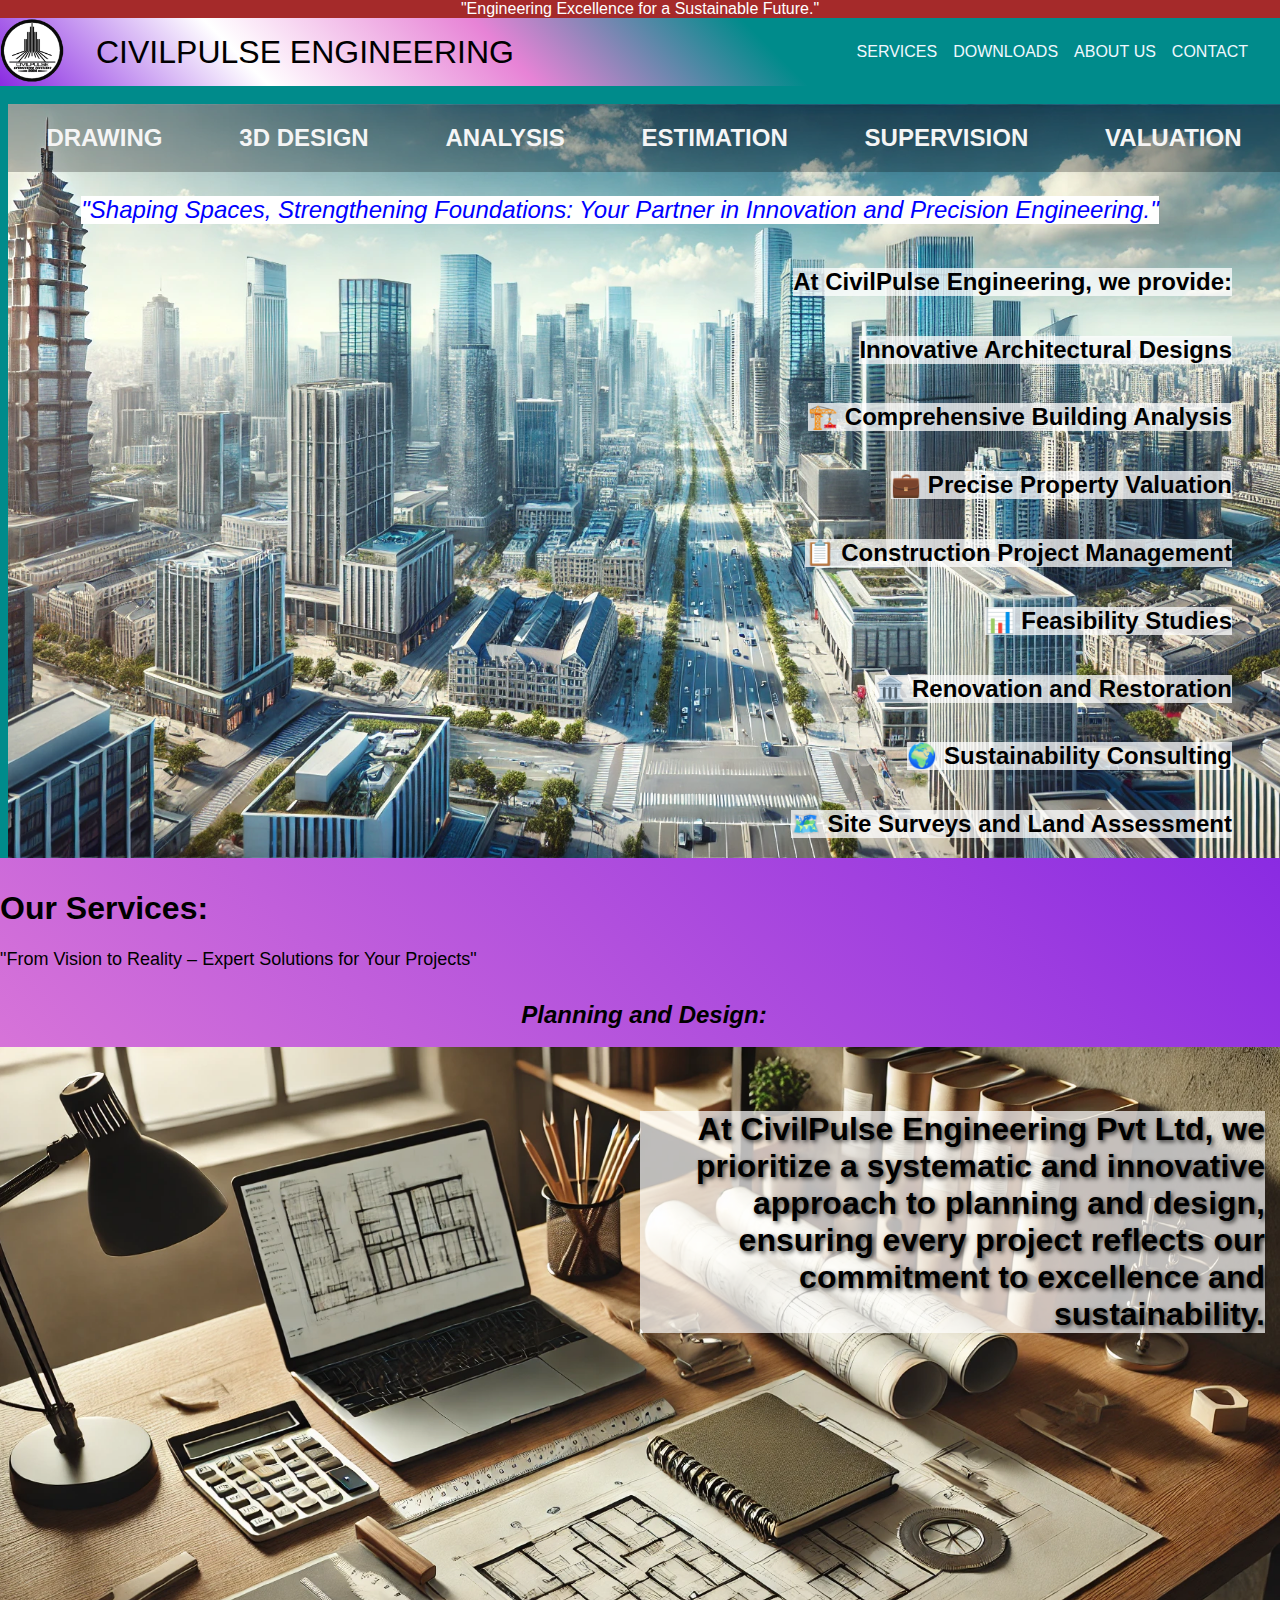
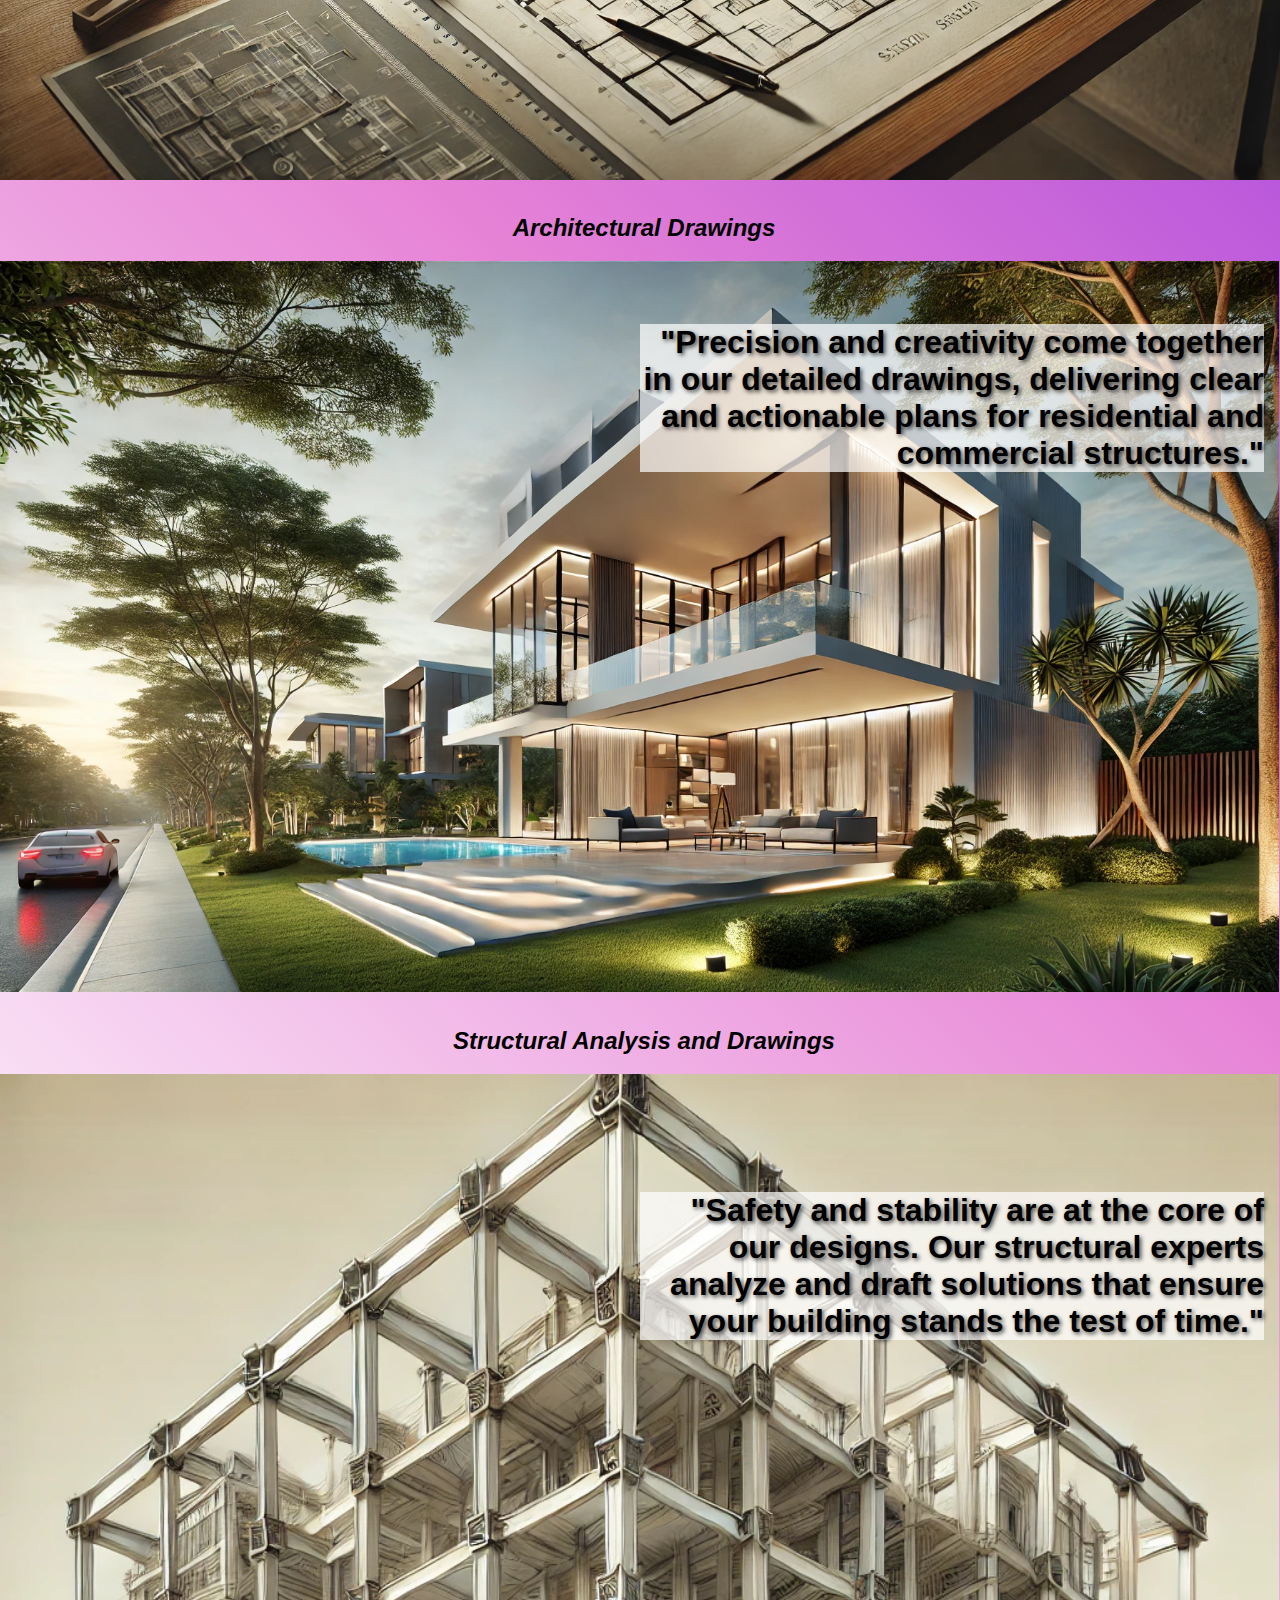
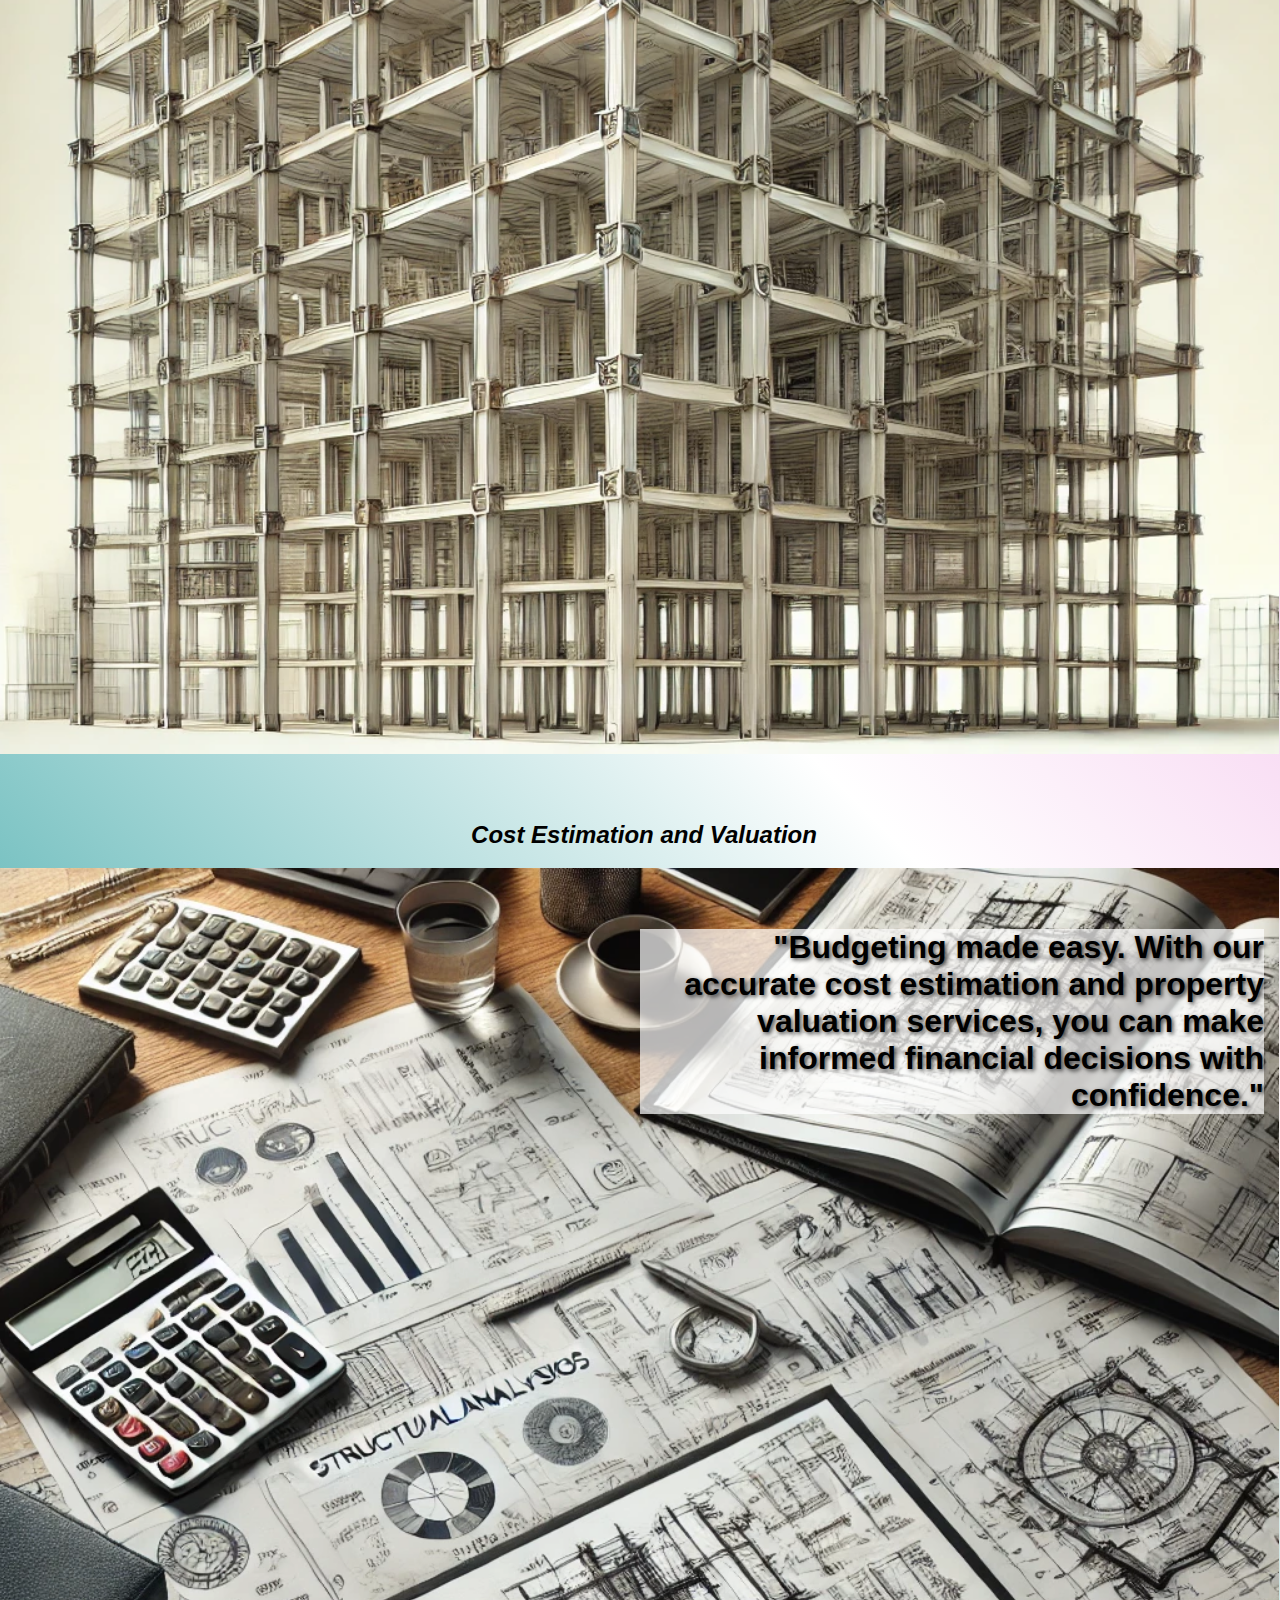
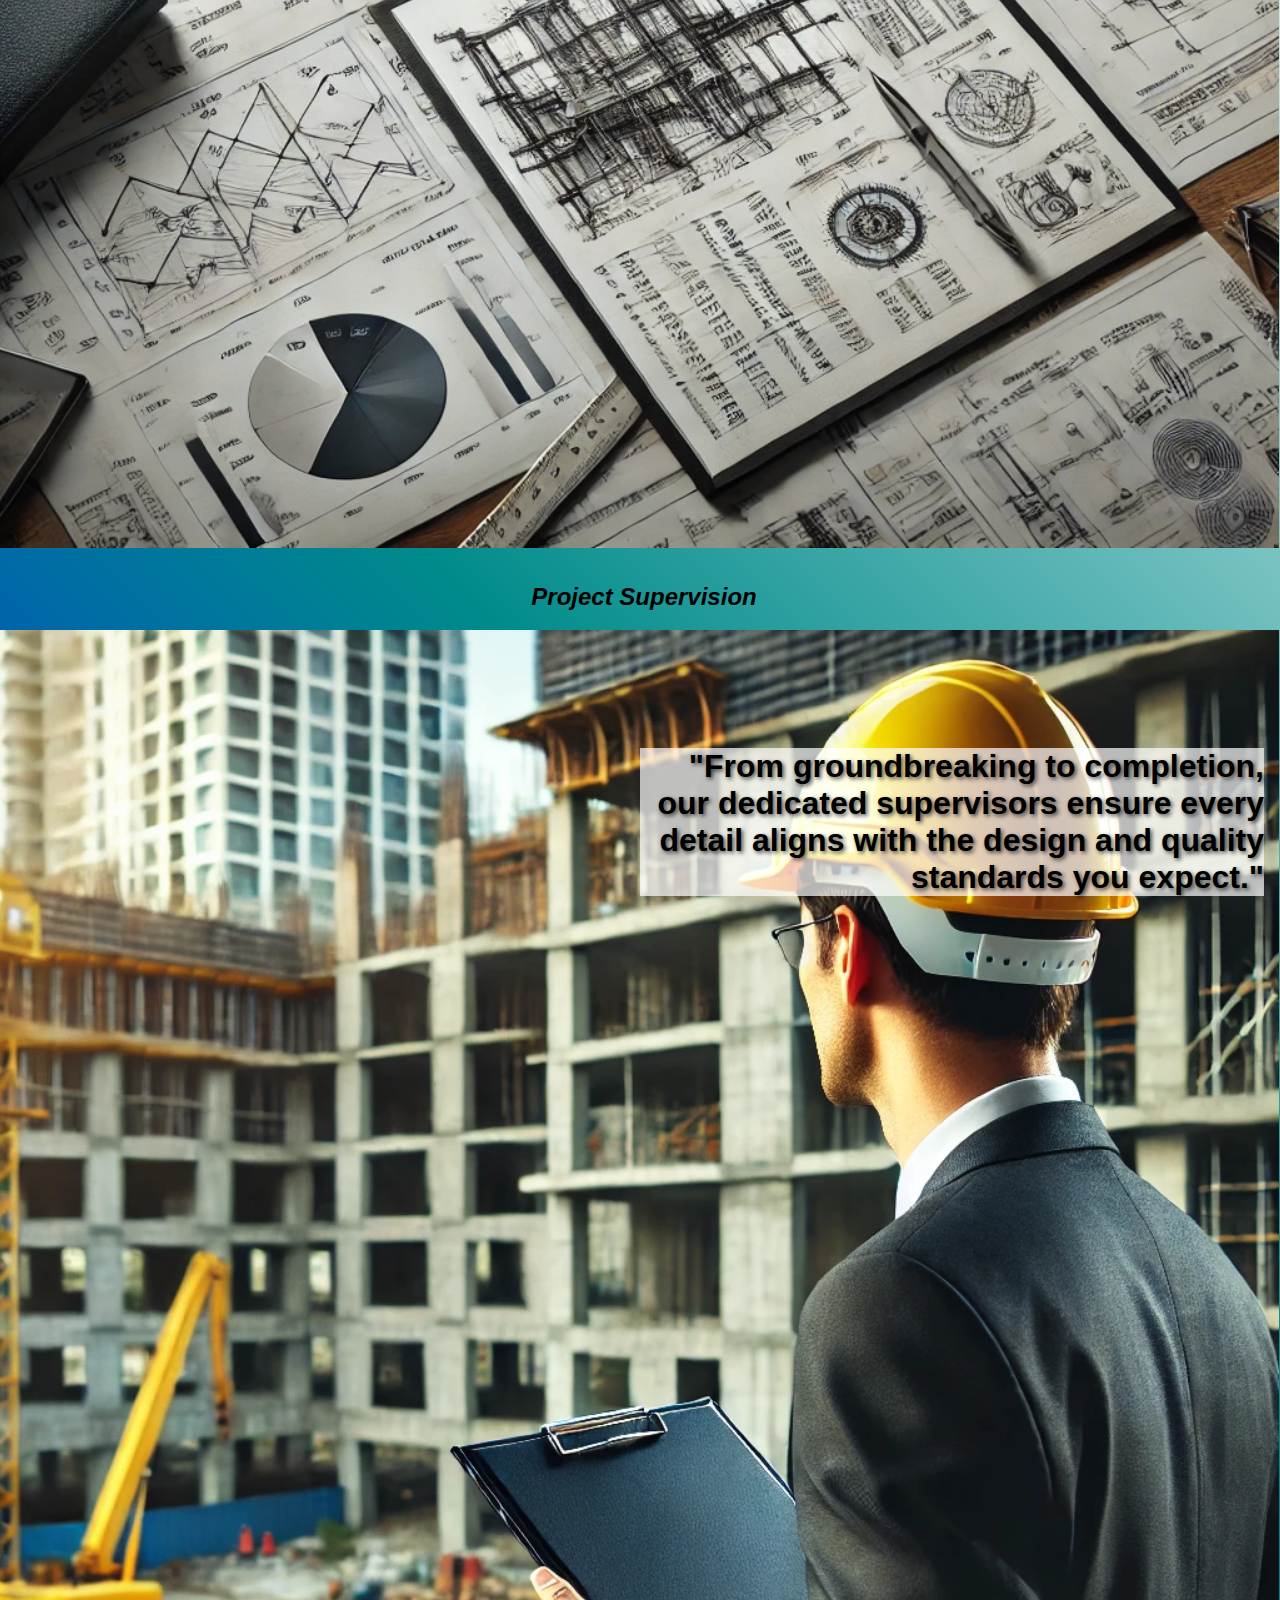
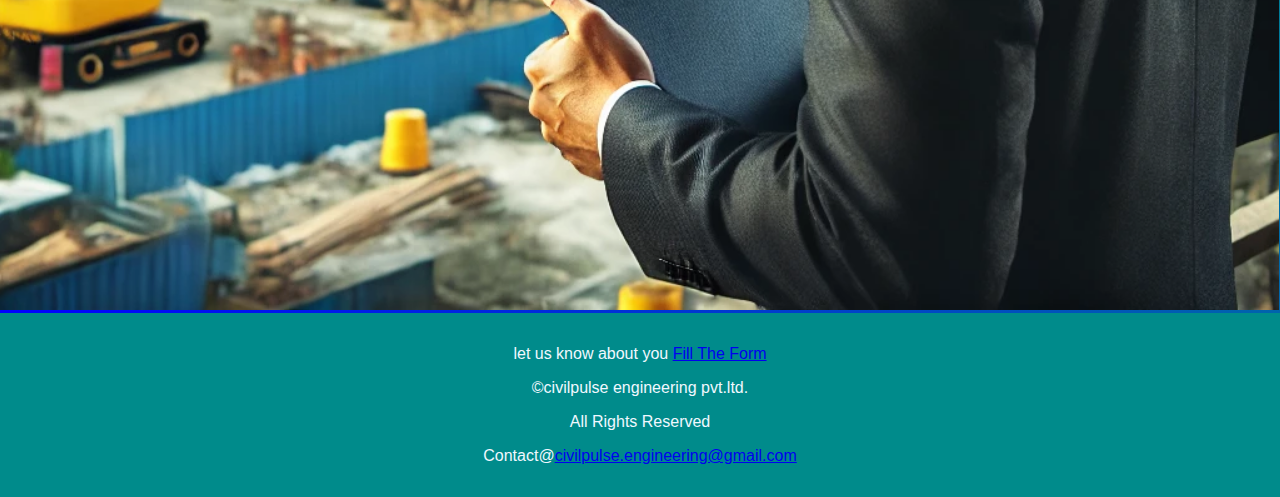
<file: index.html>
<!DOCTYPE html>
<html lang="en">
<head>
    <meta charset="UTF-8">
    <meta name="viewport" content="width=device-width, initial-scale=1.0">
    <title>Civilpulse</title>
    <link rel="icon" href="/demo-page/images/photoshoppng.png">
    <style>
        body{
            margin: 0;
            padding: 0;
            font-family: Arial, sans-serif;
            background-color: darkcyan;
        }
        #slogan {
            font-size: 1rem; 
            text-align: center; 
            margin: 0; 
            padding: 0; 
            background-color:brown; 
            color: white;
        }
        .page{
            display: flex;
            flex-direction: column;
        }
        header{
            display: flex;
            flex-direction: column;
            color: black;
            justify-content: space-between;
            padding: 0; 
            position: fixed;
            width: 100%;
            z-index: 1000;
        }
        .head {
            display: flex;
            flex-direction: row;
            justify-content: space-between;
            background: linear-gradient(45deg,blueviolet,white,rgb(231, 131, 214),darkcyan,darkcyan,darkcyan) ;
        }
        .logo-name{
            display: flex;
            margin-bottom: -1px;
        }
        .logo-name p {
            font-size: xx-large;
            margin: 0;
            margin-top: 1rem;
        }
        .logo img{
            width: 4rem;
            height: auto;
        }
        .nav p {
            display: none;
        }
        .nav-list{
            list-style: none;
            display: flex;
            margin: 0px;
            margin-right: 2rem;
            height: 100%;
            justify-content: space-around;
            align-items: center;
        }
        .nav-list a {
            margin-left: 1rem; 
            margin-top: 0.5rem; 
            margin-bottom: 0.5rem;
            color: aliceblue;
            font-size: 1rem;
            color: aliceblue;
            text-decoration: none;
        }
        
        .hero{
            display: flex;
            flex-direction: column;
            margin-top: 6.5rem;
            background-image: url(images/heroBackground.webp);
            background-size: cover;
            background-position: center;
            color: whitesmoke;
            margin-left: 0.5rem;
        }
        .hero-slogan {
            display: none;
        }
        .work{
            display: flex;
            justify-content:space-around ;
            background-color: rgb(0, 0, 0, 0.25);
        }
        .work-list {
            display: flex;
            flex-direction: column;
            align-items: flex-end;
            margin-right: 3rem;
        }

        .work-list h2 {
            color: black;
            background-color: rgba(255,255,255,0.75);
        }
        

        .plan-design{
           position: relative;
           margin: -1px;;
        }
        .architecture {
            display: block;
            position: relative;
        }
        .analysis {
            display: block;
            position: relative;
        }
        .estamate {
            display: block;
            position: relative;
            padding-top: 2rem;
        }
        .supervise {
            display: block;
            position: relative;
        }
        .services {
            background: linear-gradient(45deg,blue,darkcyan,white,rgb(231, 131, 214),blueviolet)
        }
        .services h1 {
            margin-top: 2rem;
            font-size: xx-large;
        }
        .services h2 {
            margin-top: 2rem;
            margin-left: 0.5rem;
            font: x-large;
            font-style: italic;
            font-weight: bolder;
            text-align: center;
        }
        .services img {
            margin: -1px;
            width: 100%;    
        }
        .services p{
            position: absolute;
            top: 10%;
            left: 50%;
            color: black;
            font-size: xx-large;
            font-weight: bold;
            text-shadow: 2px 2px 4px rgba(0, 0, 0, 0.7);
            text-align: right; 
            background-color: rgba(255, 255, 255, 0.7);
            margin-right: 1rem;
        }
        @media screen and (max-width: 768px){
            .head {
                display: block;
            }
            .logo-name{
                display: flex;
                /* flex-direction: column; */
                text-align: center;
                margin: -1px;
                column-gap: 0;
                row-gap: 0;               
            }
            .logo-name p {
                font-size: x-large;
                margin: -1rem;
                padding: 0;
                margin-top: 1rem; 
                /* border: 2px double black; */
            }
            .logo{
                margin: -1.5px;
                margin-left: 1rem;
                width: 4rem;
                height: auto;
                /* border: 2px double black; */
            }
            .nav{
                position: relative;
                display: flex;
                /* background: linear-gradient(45deg,white,blueviolet) ; */
                /* background-color: darkcyan; */
                margin-left: 1rem;
                width: 25%;
            }
            .nav p {
                display:inline;            
                position: relative;
                margin: -1px;
                width: fit-content;
            }
            .nav-list {
                display: none;  
            }
            .nav-list a {
                background-color: darkcyan;
            }
            .nav:hover .nav-list{
                display: flex;
                flex-direction: column;
                align-items: flex-start;
                position: absolute;
                background-color: transparent;
                z-index: 1;
                font-size: larger;
                color: aliceblue;
                margin-left: 0.5rem;
                margin-top: 0.5rem;
                padding-left: 0;
                width: 25%;
            }
            video{
                width: 12rem;
                height: auto;
            }
            .hero {
                display: flex;
                flex-direction: column;
                margin-top: 6.5rem;
            }
            .hero-slogan {
                display: block;
                background-color:rgba(0,0,0,0.25) ;
                height: 100%;
                font-style: italic;
                font-weight:bold;
                font-size: large;
                margin: auto;
            }
            .hero-sl-wo{
                display: flex;
                flex-direction: row;
                font-size:x-small;
                margin: 0.5rem;
            }
            .work{
            display: flex;
            flex-direction: column ;
            align-items: end;
            margin: -1px;
            }
            .work h2 {
            margin: 1rem;
            background-color: rgba(0,0,0,0.25);
            font-size: x-large;
            }
            .work-list{
                align-items: flex-start;
                margin-left: 1rem;
                font-size: x-small;
            }
            .work-list h2 {
                margin: 0.25rem;


            }
            .work-list h3 {
                display: none;
            }
            .services p{
              font-size: large;
              top: 20%;
              left: 35%;
            }            
        }
        footer{
            background-color: darkcyan;
            color: aliceblue;
            padding: 1rem;
            text-align: center;
        }

    </style>
</head>
<body class="page">   
    <header>
        <div>
            <p id="slogan">"Engineering Excellence for a Sustainable Future."</p>
        </div>
        <div class="head">
            <div class="logo-name" >
                <div class="logo" >
                    <img src="images/photoshoppng.png" alt="civilpulse engineering logo" width="100%" height="100%">
                </div>
                <div style="margin-left: 2rem;">
                    <p >
                        CIVILPULSE ENGINEERING
                    </p>
                </div>
            </div>
            <div class="nav">
                <p> 
                    <img src="images/icons8-stack-96.png"style="width: 1.5rem;" alt="Explore">
                </p>
                <ul class="nav-list">
                    <!-- <a href="#">HOME</a> -->
                    <a href="#">SERVICES</a>
                    <a href="#">DOWNLOADS</a>                        
                    <a href="about_us.html">ABOUT&nbsp;US</a>
                    <a href="#">CONTACT</a>
                    <!-- <a href="login.html">LOGIN</a> -->
                </ul>
            </div>
        </div>
    </header>
    <div class="hero">
        <div class="hero-sl-wo">
            <h3 class="hero-slogan" >"Shaping Spaces, Strengthening Foundations: Your Partner in Innovation and Precision Engineering."</h3>
            <div class="work">
                <h2>DRAWING</h2>
                <h2>3D DESIGN</h2>
                <h2>ANALYSIS</h2>
                <h2>ESTIMATION</h2>
                <h2>SUPERVISION</h2>
                <h2>VALUATION</h2>
            </div>
        </div>
        
        <div class="work-list">   
            <h3 style="font-style: italic; align-self: center;font-size: x-large; font-weight: lighter;background-color:rgba(255, 255, 255, 0.991);color:blue;">"Shaping Spaces, Strengthening Foundations: Your Partner in Innovation and Precision Engineering."</h3>
            <h2>At CivilPulse Engineering, we provide:</h2>                    
            <h2>Innovative Architectural Designs</h2>
            <!-- <p>Crafting functional, aesthetic, and modern spaces that inspire.</p> -->
            
            <h2>🏗️ Comprehensive Building Analysis</h2>
            <!-- <p>Ensuring safety, efficiency, and compliance in every structure.</p> -->
            
            <h2>💼 Precise Property Valuation</h2>
            <!-- <p>Accurate assessments for mortgages, investments, and decision-making.</p> -->
            
            <h2>📋 Construction Project Management</h2>
            <!-- <p>Seamless oversight from initial planning to final handover.</p> -->
            
            <h2>📊 Feasibility Studies</h2>
            <!-- <p>Detailed evaluations to ensure project success and profitability.</p> -->
            
            <h2>🏛️ Renovation and Restoration</h2>
            <!-- <p>Breathing new life into aging structures while preserving their essence.</p> -->
            
            <h2>🌍 Sustainability Consulting</h2>
            <!-- <p>Implementing eco-friendly solutions for greener, smarter designs.</p> -->
            
            <h2>🗺️ Site Surveys and Land Assessment</h2>
            <!-- <p>Delivering accurate data for informed and confident decisions.</p> -->               
        </div>    
    </div>
    <div class="services">
        <div class="service-he">
            <h1> Our Services:</h1>
            <span style=" font-size: large;">"From Vision to Reality – Expert Solutions for Your Projects"</span>
        </div>
        <div class="plan-design"> 
            <h2>Planning and Design:</h2>           
            <img src="images/planingDesign.webp" alt="" width="100%" height="auto">
            <p>At CivilPulse Engineering Pvt Ltd, we prioritize a systematic and innovative approach to planning and design, ensuring every project reflects our commitment to excellence and sustainability.</p>
        </div>
        <div class="architecture">
            <h2>Architectural Drawings</h2>
            <img src="images/architecture.webp" alt="">            
            <p> "Precision and creativity come together in our detailed drawings, delivering clear and actionable plans for residential and commercial structures."</p>
        </div>
        <div class="analysis">
            <h2>Structural Analysis and Drawings</h2>
            <img src="images/analysis-img.webp" alt="">            
            <p>"Safety and stability are at the core of our designs. Our structural experts analyze and draft solutions that ensure your building stands the test of time."</p>
        </div>
        <div class="estamate">
            <h2>Cost Estimation and Valuation</h2>
            <img src="images/estimation.webp" alt="">            
            <p> "Budgeting made easy. With our accurate cost estimation and property valuation services, you can make informed financial decisions with confidence."</p>
        </div>
        <div class="supervise">
            <h2>Project Supervision</h2>
            <img src="images/supervision.webp" alt="">            
            <p>"From groundbreaking to completion, our dedicated supervisors ensure every detail aligns with the design and quality standards you expect."</p>
        </div>
    </div>
    <footer>
        <p>let us know about you <a href="form.html">Fill The Form</a></p>
            <p> ©civilpulse engineering pvt.ltd.</p>
            <p>All Rights Reserved </p>
            <p>Contact@<a href="mailto:civilpulse.engineering@gmail.com">civilpulse.engineering@gmail.com</a> </p>
    </footer>
</body>
</html>
</file>
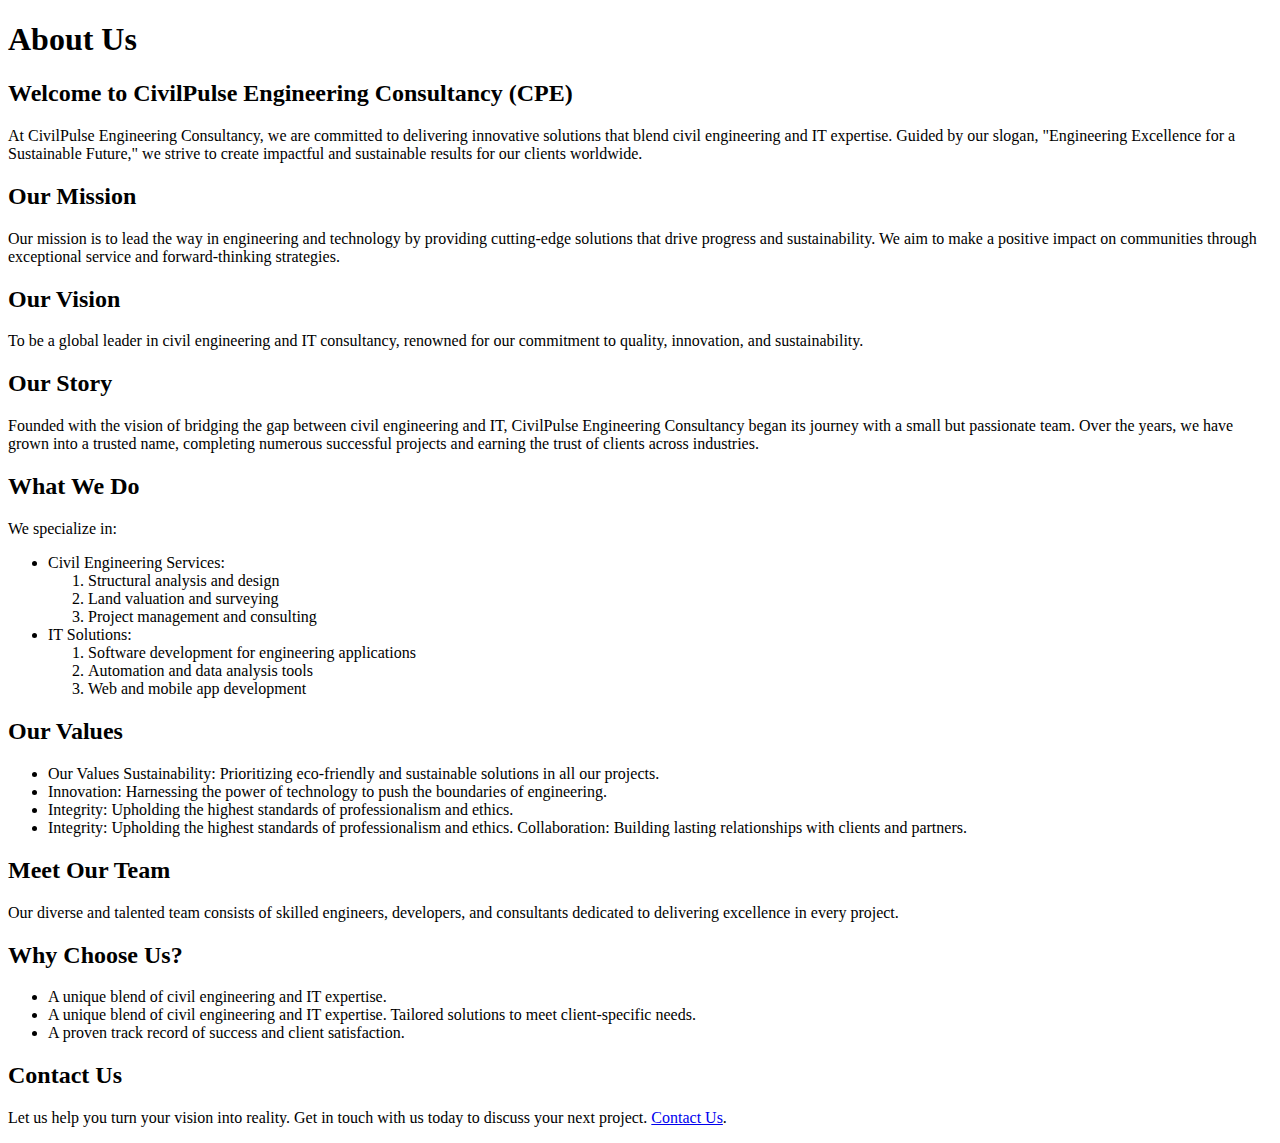
<file: about_us.html>
<!DOCTYPE html>
<html lang="en">
<head>
    <meta charset="UTF-8">
    <meta name="viewport" content="width=device-width, initial-scale=1.0">
    <title>Document</title>
</head>
<body>
    <h1>About Us</h1>
    <h2>Welcome to CivilPulse Engineering Consultancy (CPE)</h2>
    <p>At CivilPulse Engineering Consultancy, we are committed to delivering innovative solutions that blend civil engineering and IT expertise. Guided by our slogan, "Engineering Excellence for a Sustainable Future," we strive to create impactful and sustainable results for our clients worldwide.</p>
    <h2>Our Mission</h2>
    <p>Our mission is to lead the way in engineering and technology by providing cutting-edge solutions that drive progress and sustainability. We aim to make a positive impact on communities through exceptional service and forward-thinking strategies.</p>
    <h2>Our Vision</h2>
    <p>To be a global leader in civil engineering and IT consultancy, renowned for our commitment to quality, innovation, and sustainability.</p>
    <h2>Our Story</h2>
    <p>Founded with the vision of bridging the gap between civil engineering and IT, CivilPulse Engineering Consultancy began its journey with a small but passionate team. Over the years, we have grown into a trusted name, completing numerous successful projects and earning the trust of clients across industries.</p>
    <h2>What We Do</h2>
    <p> We specialize in:</p>
    <ul>
        <li>Civil Engineering Services:
            <ol>
                <li>Structural analysis and design</li>
                <li>Land valuation and surveying</li>
                <li>Project management and consulting 
                    </li>
            </ol>
        </li>
        <li>IT Solutions:
            <ol>
                <li>

                    Software development for engineering applications</li>
                    <li>Automation and data analysis tools</li>
                    <li>Web and mobile app development</li>
            </ol>
        </li>
    </ul>
    <h2>Our Values</h2>
    <ul>
        <li>Our Values

            Sustainability: Prioritizing eco-friendly and sustainable solutions in all our projects.</li>
            <li>Innovation: Harnessing the power of technology to push the boundaries of engineering.</li>
            <li>Integrity: Upholding the highest standards of professionalism and ethics.</li>
            <li>Integrity: Upholding the highest standards of professionalism and ethics.

                Collaboration: Building lasting relationships with clients and partners.</li>
    </ul>
    <h2>Meet Our Team</h2>
    <p>

        Our diverse and talented team consists of skilled engineers, developers, and consultants dedicated to delivering excellence in every project.</p>
    <h2>Why Choose Us?</h2>
    <ul>
        <li>A unique blend of civil engineering and IT expertise.</li>
        <li>A unique blend of civil engineering and IT expertise.

            Tailored solutions to meet client-specific needs.</li>
            <li>A proven track record of success and client satisfaction.</li>
    </ul>

    <h2>Contact Us</h2>
    <p>Let us help you turn your vision into reality. Get in touch with us today to discuss your next project. <a href="#">Contact Us</a>.</p>
</body>
</html>
</file>
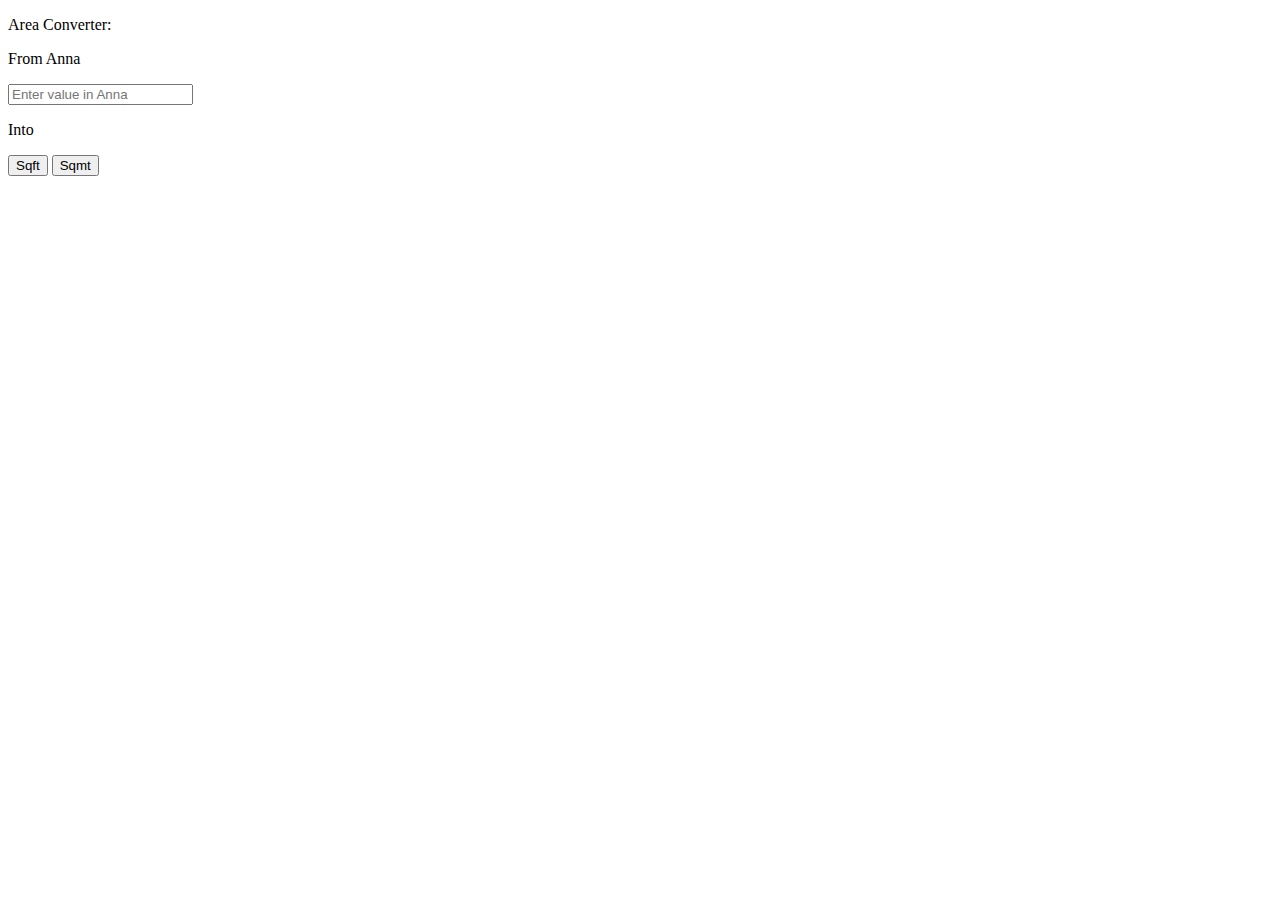
<file: area_conv.html>
<!DOCTYPE html>
<html lang="en">
<head>
    <meta charset="UTF-8">
    <meta name="viewport" content="width=device-width, initial-scale=1.0">
    <title>Document</title>
    <link rel="stylesheet" href="calculator.css">
</head>
<body>
    <p>Area Converter:</p>
    <p>From Anna</p>
    <input type="number" id="anna" placeholder="Enter value in Anna">
    <p>Into</p>
    <button id="sqft" onclick="convertToSqft()">Sqft</button>
    <button id="sqmt" onclick="convertToSqmt()">Sqmt</button>
    <p id="result"></p>
    <script>
        const conversionFactors = {
            sqft: 342.25, // 1 Anna = 342.25 Sqft
            sqmt: 31.80  // 1 Anna = 31.80 Sqmt
        };
    
        function convertToSqft() {
            const anna = parseFloat(document.getElementById('anna').value);
            if (!isNaN(anna) && anna > 0) {
                const sqft = (anna * conversionFactors.sqft).toFixed(2);
                document.getElementById('result').textContent = `${anna} Anna is equal to ${sqft} Sq.ft.`;
            } else {
                document.getElementById('result').textContent = 'Please enter a valid number for Anna.';
            }
        }
    
        function convertToSqmt() {
            const anna = parseFloat(document.getElementById('anna').value);
            if (!isNaN(anna) && anna > 0) {
                const sqmt = (anna * conversionFactors.sqmt).toFixed(2);
                document.getElementById('result').textContent = `${anna} Anna is equal to ${sqmt} Sq.m.`;
            } else {
                document.getElementById('result').textContent = 'Please enter a valid number for Anna.';
            }
        }
    </script>
    
</body>
</html>
</file>
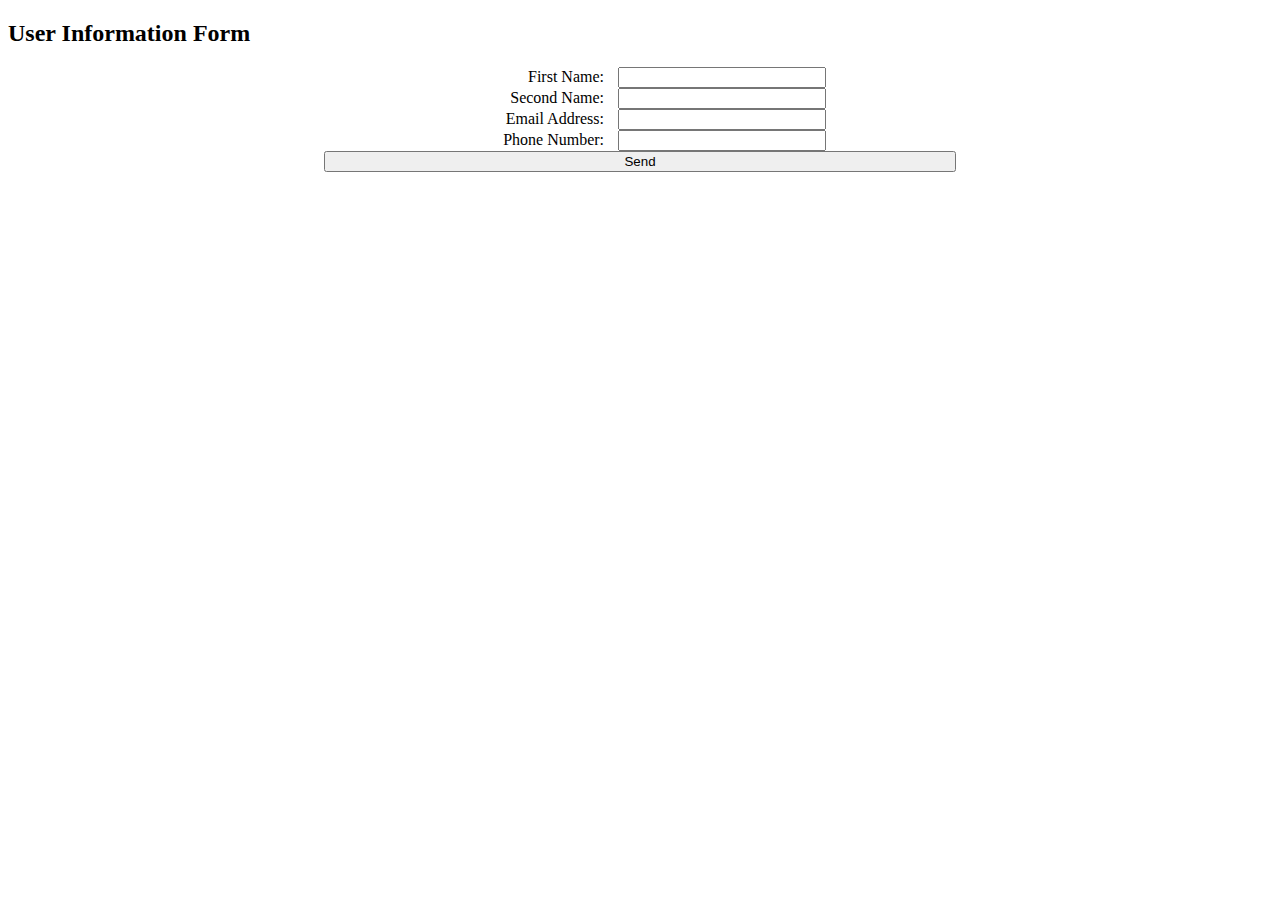
<file: form.html>
<!DOCTYPE html>
<html lang="en">
<head>
    <meta charset="UTF-8">
    <meta name="viewport" content="width=device-width, initial-scale=1.0">
    <title>Document</title>
    <style>
        form div  {
            margin: auto;
        }
        form div label {
            display: inline-block;
            width: 150px;
            text-align: right;
        }
        form div input {
            width: 200px;
            margin-left: 10px;
        }
        form div button {
            background-size: contain;
            width: 20px;
            margin-left: 5px;
        }

    </style>
</head>
<body>
    <h2>User Information Form</h2>
    <form action="#" method="post" style="display: flex; flex-direction: column; width: 50%; margin: 0 auto;">
        <div>
            <label for="first name"> First Name:</label>
            <input type="text" name="first name" id="first-name" required>
        </div>
        <div>
            <label for="second name">Second Name:</label>
            <input type="text" name="second name" id="second-name" required>
        </div>
            <div><label for="email">Email Address:</label>
            <input type="email" name="email" id="email" required>
        </div>

        <div><label for="phone">Phone Number:</label>
        <input type="tel" name="phone" id="phone" required>
        </div>
        <button type="submit">Send</button>
    </form>


</body>
</html>
</file>
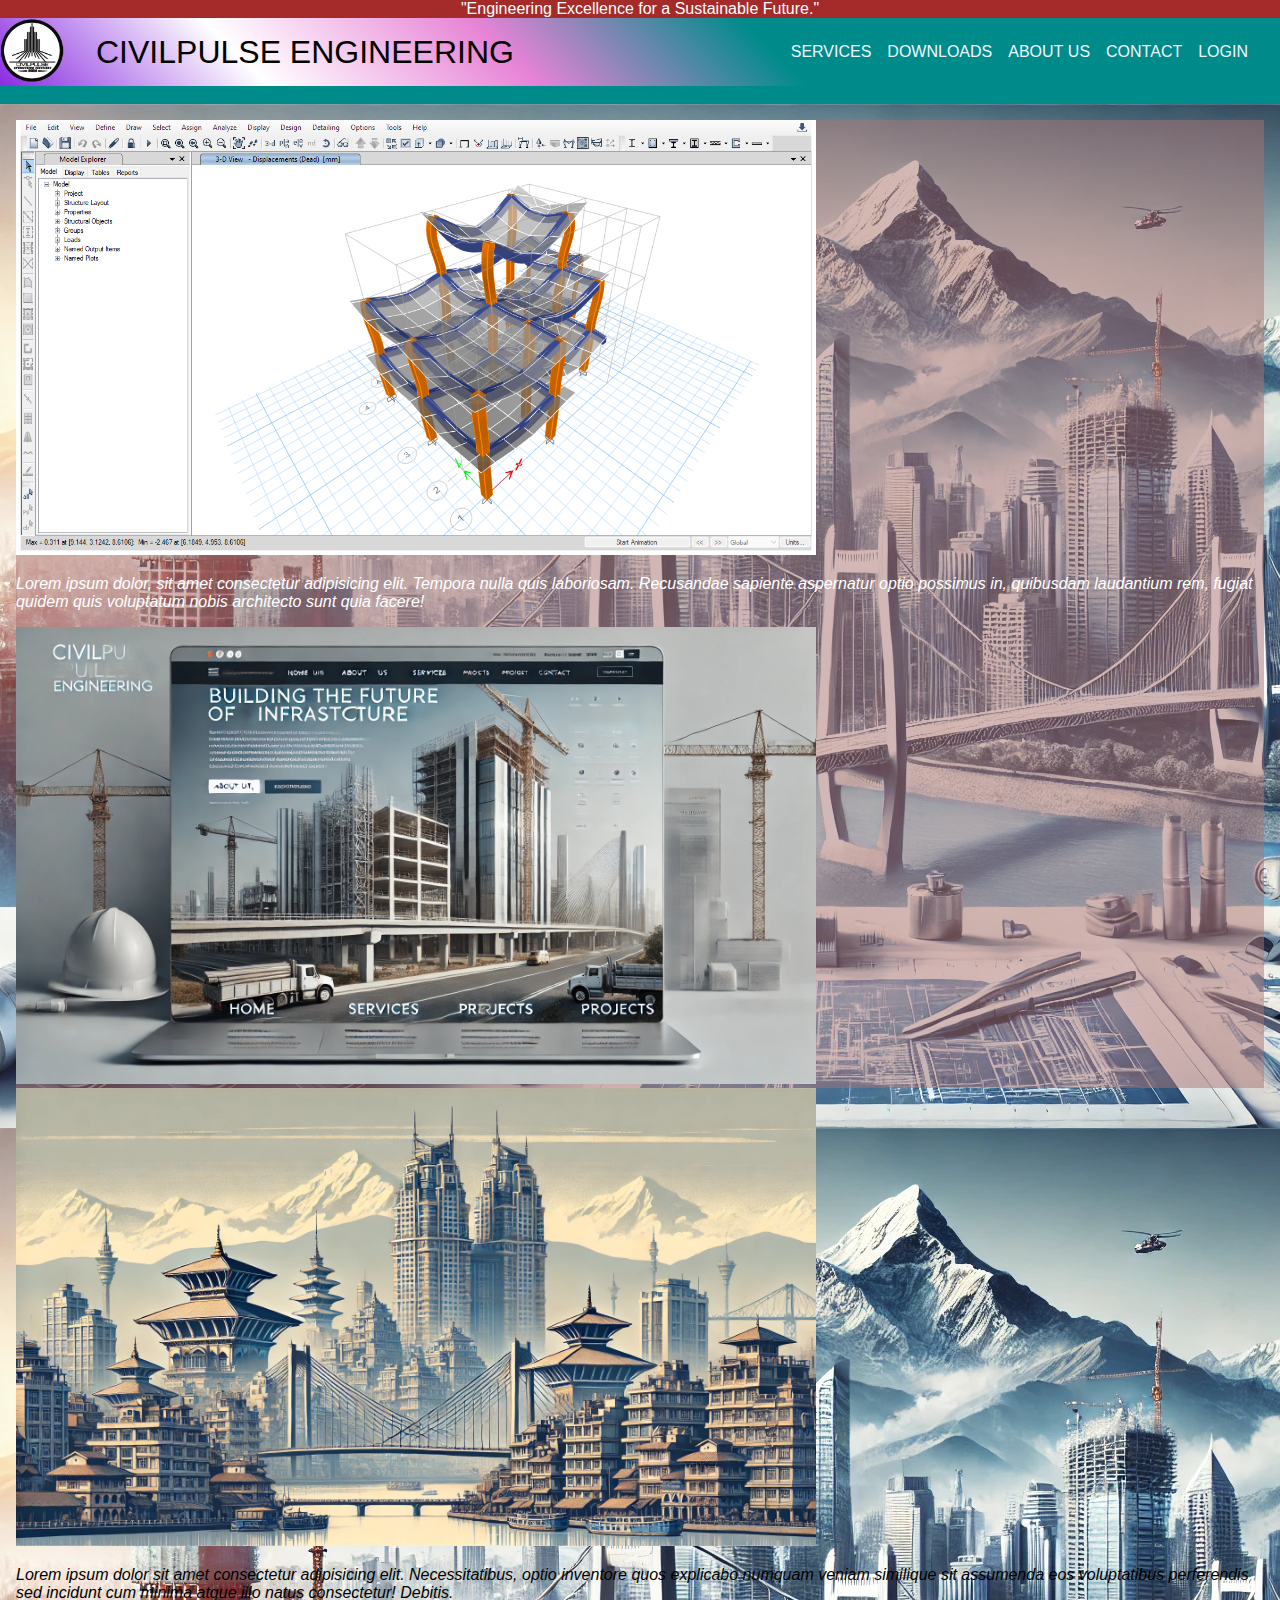
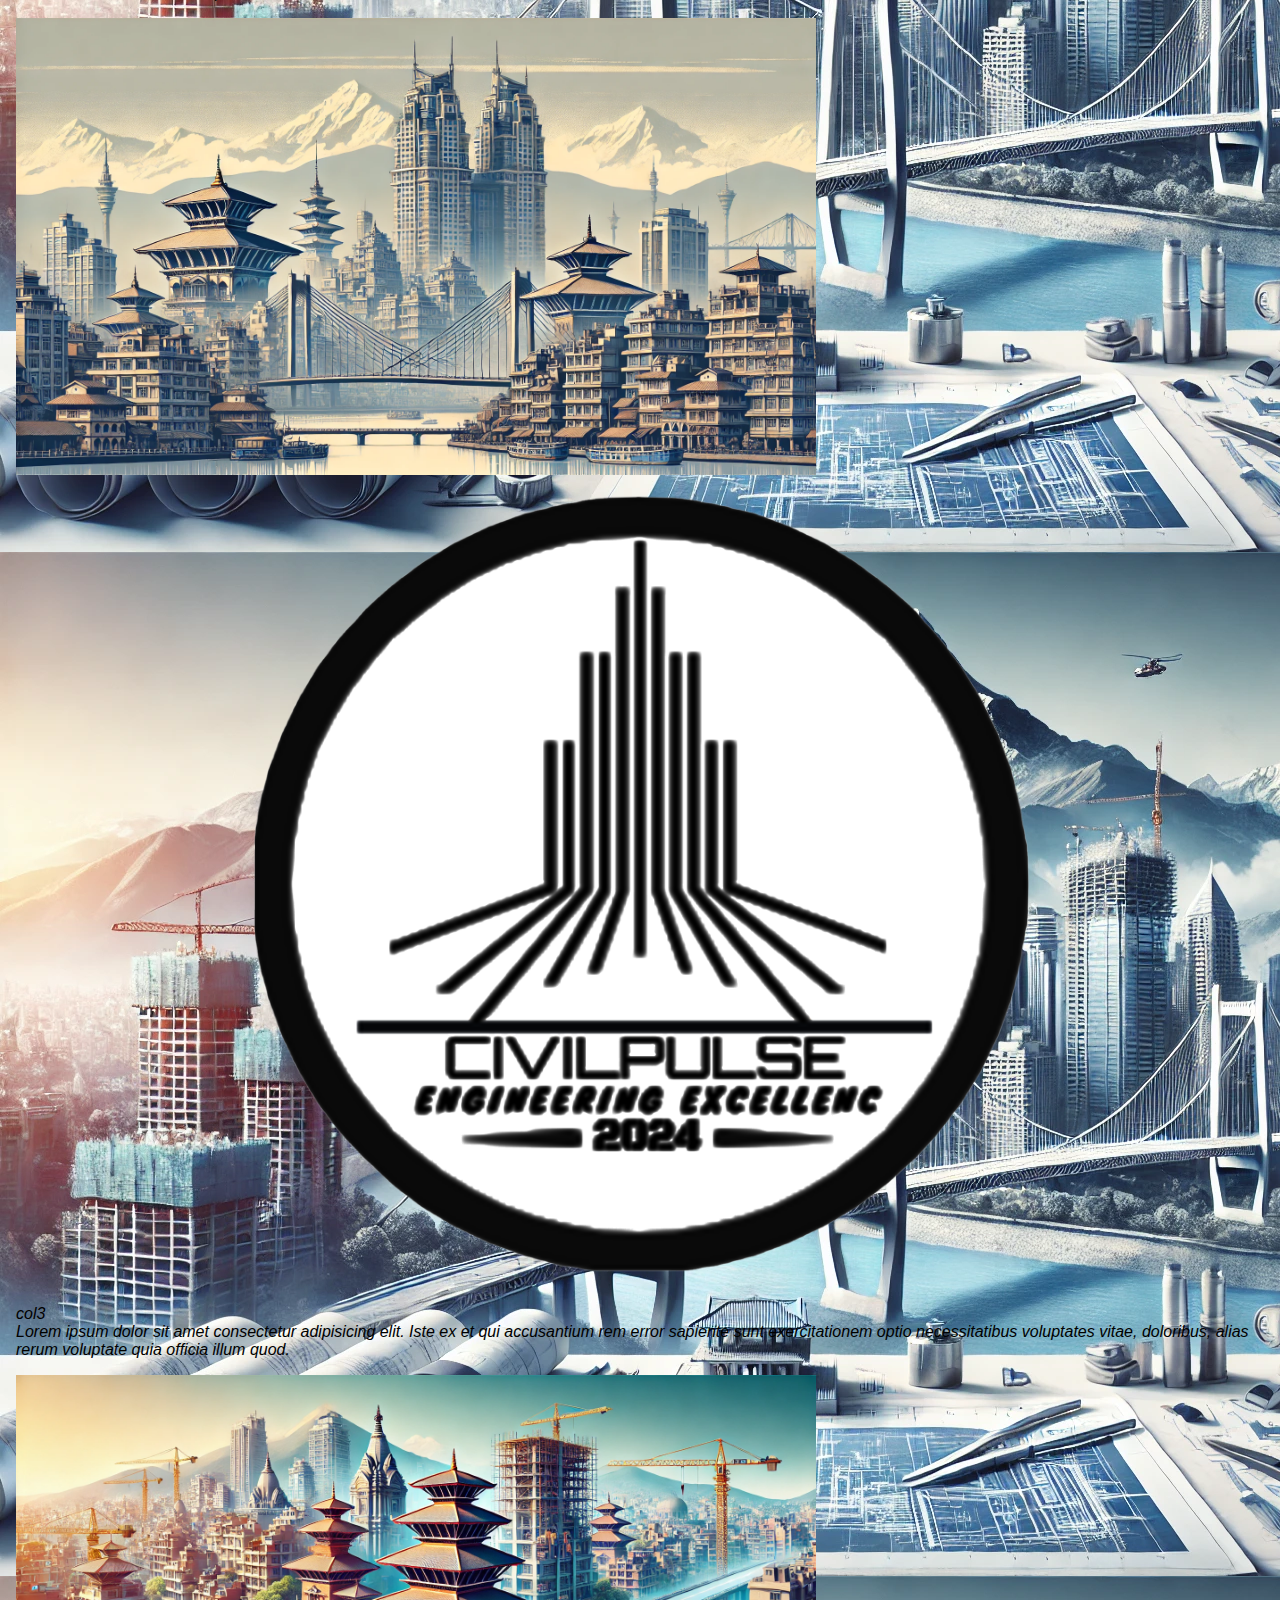
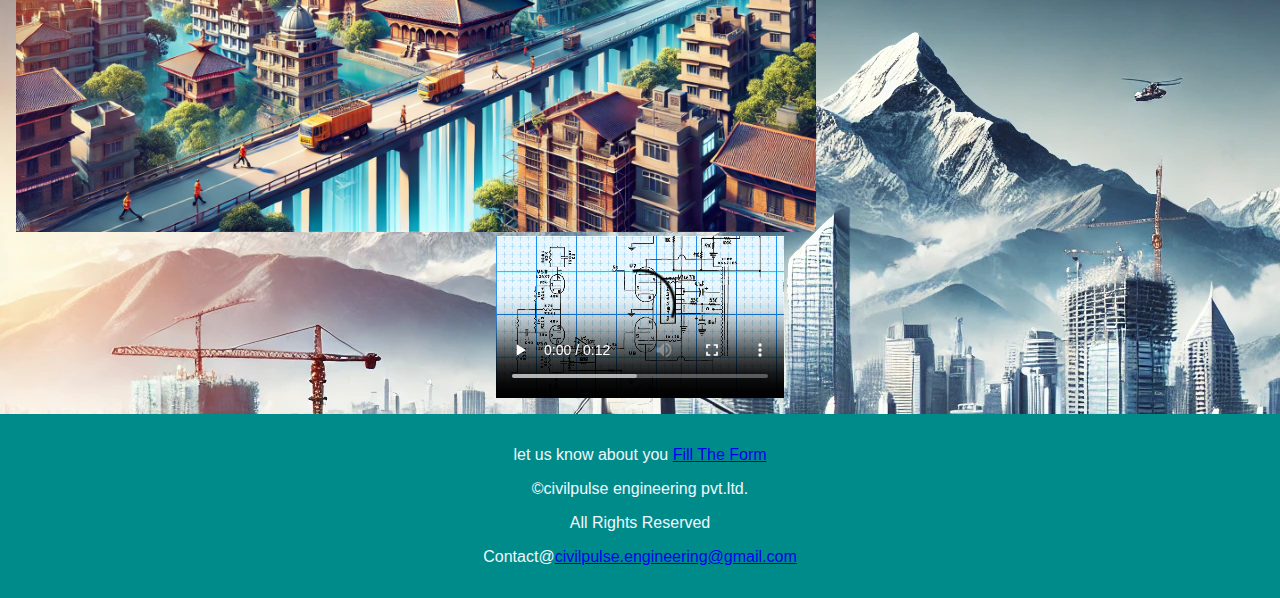
<file: index1.html>
<!DOCTYPE html>
<html lang="en">
<head>
    <meta charset="UTF-8">
    <meta name="viewport" content="width=device-width, initial-scale=1.0">
    <title>Civilpulse</title>
    <link rel="icon" href="/demo-page/images/photoshoppng.png">
    <style>
        body{
            margin: 0;
            padding: 0;
            font-family: Arial, sans-serif;
            background-color: darkcyan;
        }
        #slogan {
            font-size: 1rem; 
            text-align: center; 
            margin: 0; 
            padding: 0; 
            background-color:brown; 
            color: white;
        }
        .head{
            display: flex;
            flex-direction: column;
        }
        header{
            display: flex;
            flex-direction: column;
            color: black;
            justify-content: space-between;
            padding: 0; 
            position: fixed;
            width: 100%;
            z-index: 1000;
        }
        .hero{
            display: flex;
            flex-direction: row;
            justify-content: space-between;
            background: linear-gradient(45deg,blueviolet,white,rgb(231, 131, 214),darkcyan,darkcyan,darkcyan) ;
        }
        .logo-name{
            display: flex;
            margin-bottom: -1px;
        }
        .logo-name p {
            font-size: xx-large;
            margin: 0;
            margin-top: 1rem;
        }
        .logo img{
            width: 4rem;
            height: auto;
        }
        .nav p {
            display: none;
        }
        .nav-list{
            list-style: none;
            display: flex;
            margin: 0px;
            margin-right: 2rem;
            height: 100%;
            justify-content: space-around;
            align-items: center;
        }
        .nav-list a {
            margin-left: 1rem; 
            margin-top: 0.5rem; 
            margin-bottom: 0.5rem;
            color: aliceblue;
            font-size: 1rem;
            color: aliceblue;
            text-decoration: none;
        }
 
        .column {
            flex-direction: row;
            padding: 1rem;
            background-image: url("/images/background3.webp");
            margin-top: 6.5rem;
        }
        .col1{
            float: left;
            background-color: aquamarine;
            background: rgba(169, 114, 114, 0.5);
            color: white;
        }
        .column img {
            width: 50rem;
        }
        
        @media screen and (max-width: 768px){
            header {
                position: relative;
                background-image: url(images/hero.webp);
            }
            .hero{
                display: block;
            }
            .logo-name{
                display: flex;
                /* flex-direction: column; */
                text-align: center;
                margin: -1px;
                column-gap: 0;
                row-gap: 0;               
            }
            .logo-name p {
                font-size: large;
                margin: -1rem;
                padding: 0;
                margin-top: 1rem; 
                /* border: 2px double black; */
            }
            .logo{
                margin: -1.5px;
                margin-left: 1rem;
                width: 4rem;
                height: auto;
                /* border: 2px double black; */
            }
            .column{
                margin-top: 0 ;
            
            }
            
            .column img {
            width: 20rem;
        }
            .column div {
                    width: 100%;                
                }
            .nav{
                position: relative;
                display: flex;
                /* background: linear-gradient(45deg,white,blueviolet) ; */
                /* background-color: darkcyan; */
                margin: -1px;
                width: 25%;
            }
            .nav p {
                display:inline;            
                position: relative;
                margin: -1px;
                width: fit-content;
            }
            .nav-list {
                display: none;  
            }
            .nav-list a {
                background-color: darkcyan;
            }
            .nav:hover .nav-list{
                display: flex;
                flex-direction: column;
                position: absolute;
                background-color: transparent;
                z-index: 1;
                font-size: larger;
                color: aliceblue;
                margin-left: 0;
                padding-left: 0;
                width: 25%;
            }
            video{
                width: 12rem;
                height: auto;
            }
        }
        footer{
            background-color: darkcyan;
            color: aliceblue;
            padding: 1rem;
            text-align: center;
        }
        img{
            width: 18rem;
            height: auto;
        }
        video{
            width: 18rem;
            height: auto;
        }
    </style>
</head>
<body>
    <div class="head">
        <header>
            <div>
                <p id="slogan">"Engineering Excellence for a Sustainable Future."</p>
            </div>
            <div class="hero">
                <div class="logo-name" >
                    <div class="logo" >
                        <img src="images/photoshoppng.png" alt="civilpulse engineering logo" width="100%" height="100%">
                    </div>
                    <div style="margin-left: 2rem;">
                        <p >
                            CIVILPULSE ENGINEERING
                        </p>
                    </div>
                </div>
                <div class="nav">
                    <p> 
                        <img src="images/icons8-stack-96.png"style="width: 1.5rem;" alt="Explore">
                    </p>
                    <ul class="nav-list">
                        <!-- <a href="#">HOME</a> -->
                        <a href="#">SERVICES</a>
                        <a href="#">DOWNLOADS</a>                        
                        <a href="about_us.html">ABOUT&nbsp;US</a>
                        <a href="#">CONTACT</a>
                        <a href="login.html">LOGIN</a>
                    </ul>
                </div>
            </div>
        </header>
            <div class="column">
                <div class="col1">
                    <img src="images/deformetab.bmp" alt="gif">
                    <p style="text-align:left; font-style: italic;">
                        Lorem ipsum dolor, sit amet consectetur adipisicing elit. Tempora nulla quis laboriosam. Recusandae sapiente aspernatur optio possimus in, quibusdam laudantium rem, fugiat quidem quis voluptatum nobis architecto sunt quia facere!
                    </p>
                    <img src="images/background1 (1).webp" alt="">
                </div>
                <div class="col2">
                    <img src="images/columnbackground.webp" alt="">
                    <p style="text-align:left; font-style: italic;">
                        Lorem ipsum dolor sit amet consectetur adipisicing elit. Necessitatibus, optio inventore quos explicabo numquam veniam similique sit assumenda eos voluptatibus perferendis sed incidunt cum minima atque illo natus consectetur! Debitis.
                    </p>
                    <img src="images/columnbackground.webp" alt="">
                </div>
                <div class="col3">
                    <img src="images/photoshoppng.png" alt="" width="50%" style="display: block; margin: auto;">
                    <p style="text-align:left; font-style:  italic;">
                        col3<br> Lorem ipsum dolor sit amet consectetur adipisicing elit. Iste ex et qui accusantium rem error sapiente sunt exercitationem optio necessitatibus voluptates vitae, doloribus, alias rerum voluptate quia officia illum quod.
                    </p>
                    <img src="images/background1 (2).webp" alt="">
                </div>
                <div>
                    <video src="video/video.mp4" width="1080px" controls style="display: block; margin: auto;">vid</video>
                </div>
            </div>
        <footer>
            <p>let us know about you <a href="form.html">Fill The Form</a></p>
             <p> ©civilpulse engineering pvt.ltd.</p>
             <p>All Rights Reserved </p>
             <p>Contact@<a href="mailto:civilpulse.engineering@gmail.com">civilpulse.engineering@gmail.com</a> </p>
        </footer>
    </div>
</body>
</html>
</file>
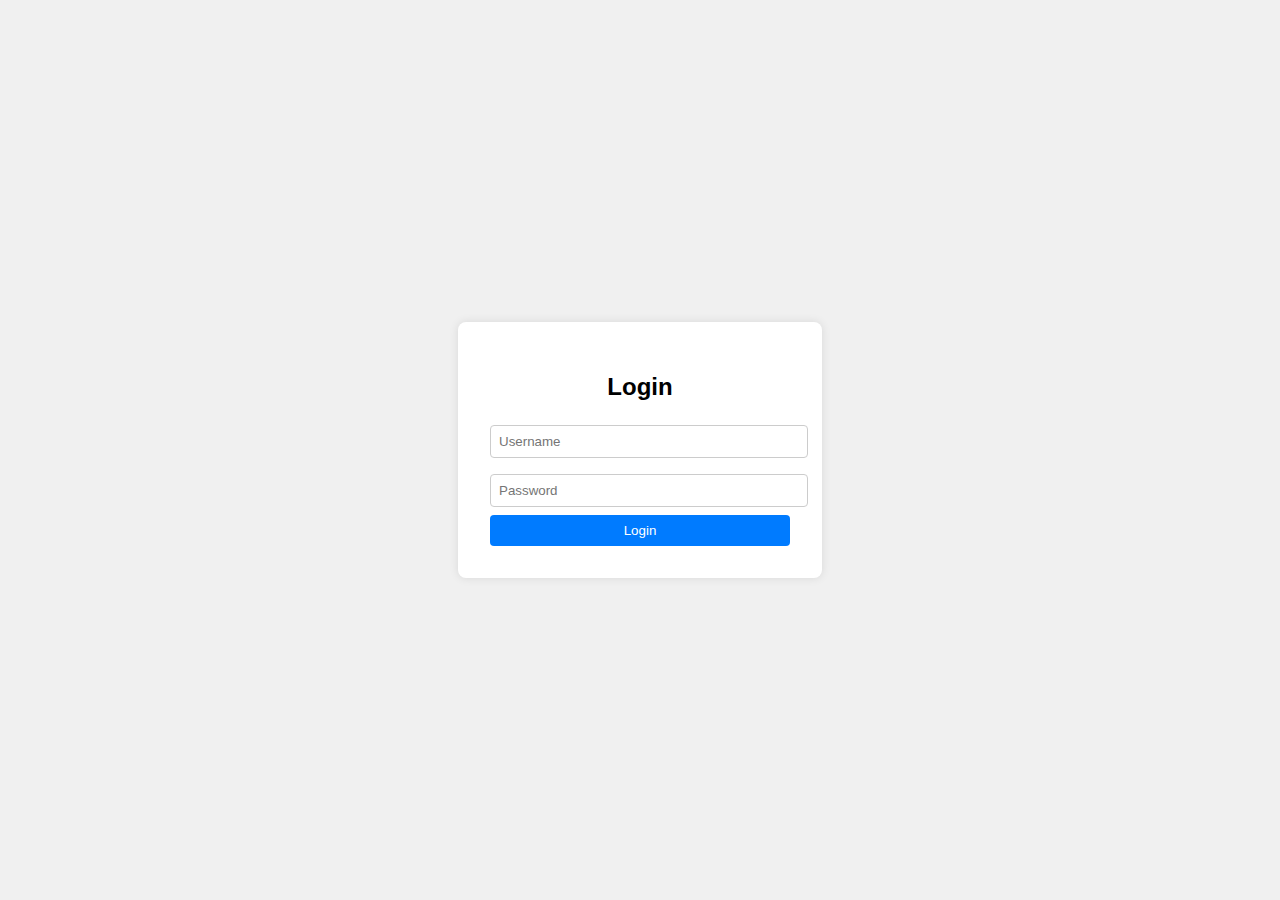
<file: login.html>
<!DOCTYPE html>
<html lang="en">
<head>
    <meta charset="UTF-8">
    <meta name="viewport" content="width=device-width, initial-scale=1.0">
    <title>Login Page</title>
    <style>
        body {
            display: flex;
            justify-content: center;
            align-items: center;
            height: 100vh;
            margin: 0;
            font-family: Arial, sans-serif;
            background-color: #f0f0f0;
        }
        .login-container {
            background-color: white;
            padding: 2rem;
            border-radius: 8px;
            box-shadow: 0 0 10px rgba(0, 0, 0, 0.1);
            width: 300px;
            text-align: center;
        }
        .login-container h2 {
            margin-bottom: 1rem;
        }
        .login-container input {
            width: 100%;
            padding: 0.5rem;
            margin: 0.5rem 0;
            border: 1px solid #ccc;
            border-radius: 4px;
        }
        .login-container button {
            width: 100%;
            padding: 0.5rem;
            background-color: #007BFF;
            color: white;
            border: none;
            border-radius: 4px;
            cursor: pointer;
        }
        .login-container button:hover {
            background-color: #0056b3;
        }
    </style>
</head>
<body>
    <div class="login-container">
        <h2>Login</h2>
        <form action="/login" method="post">
            <input type="text" name="username" placeholder="Username" required>
            <input type="password" name="password" placeholder="Password" required>
            <button type="submit">Login</button>
        </form>
    </div>
</body>
</html>
</file>
<file: calculator.css>

</file>
